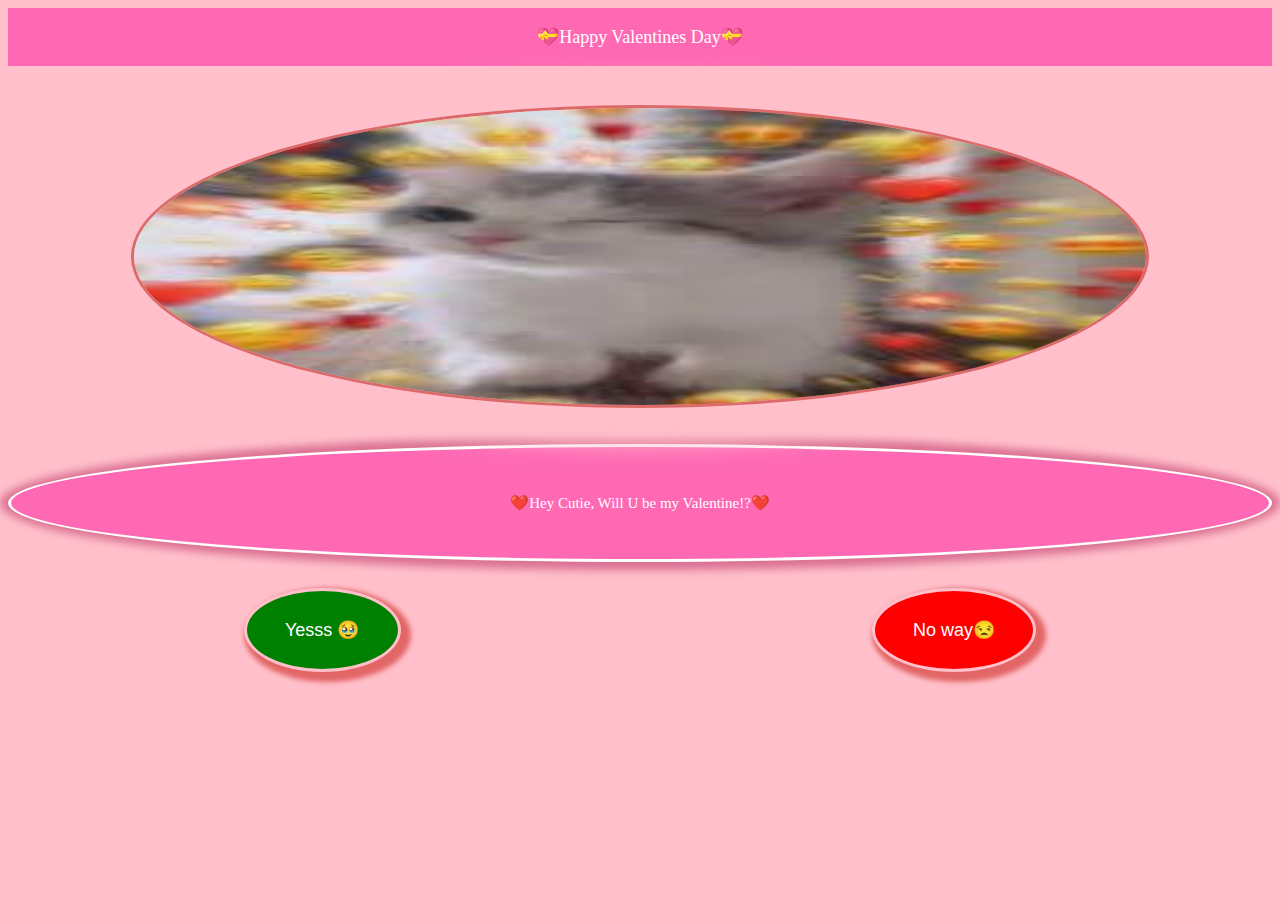
<file: index.html>
<!DOCTYPE html>
<html lang="en">

<head>
    <meta charset="UTF-8">
    <meta name="viewport" content="width=device-width, initial-scale=1.0">
    <link rel="stylesheet" href="style.css">
    <title>Document</title>
    <div class="heading-container">
        <p>💝Happy Valentines Day💝</p><br>

    </div>
</head>

<body>
    <div class="firstpg">

        <div class="imgs-container">
            <img src="imgs/3rdimg.jfif" alt="firstimg">
        </div>
        <div class="container">
            <p>❤️Hey Cutie, Will U be my Valentine!?❤️</p>
        </div>
        <div class="btns">
            <button for="yes" class="yes" id="yesButton">
                <p class="yss">Yesss 🥹</p>
            </button>
            <button for="No" class="no" id="noButton">
                <p class="noo">No way😒</p>
            </button>
        </div>
    </div>
    <script>const yesButton = document.getElementById('yesButton');
        const noButton = document.getElementById('noButton');

        yesButton.addEventListener('click', function () {
            window.location.href = 'faq.html';
        });

        noButton.addEventListener('click', function () {
            window.location.href = 'home.html';
        });</script>
</body>

</html>
</file>
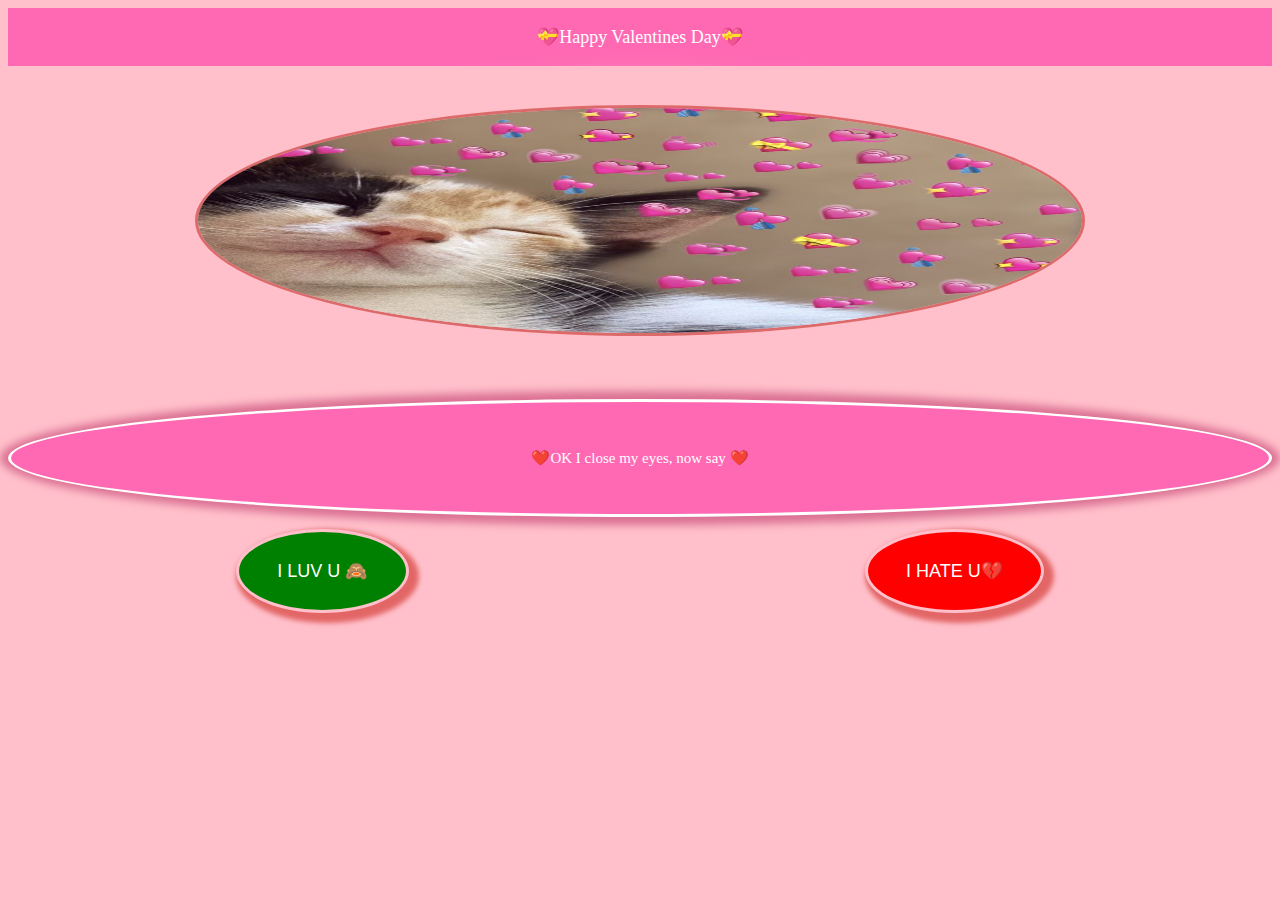
<file: about.html>
<!DOCTYPE html>
<html lang="en">

<head>
    <meta charset="UTF-8">
    <meta name="viewport" content="width=device-width, initial-scale=1.0">
    <link rel="stylesheet" href="style.css">
    <title>Document</title>
    <link rel="stylesheet" href="style_2.css">
    <div class="heading-container">
        <p>💝Happy Valentines Day💝</p>

    </div>
</head>

<body>
    <div class="firstpg">
        <div class="imgs-container">
            <img src="imgs/1stimg.jpg" alt="firstimg">
        </div>
        <div class="container">
            <p>❤️OK I close my eyes, now say ❤️</p>
        </div>
        <div class="btns">
            <button for="yes" class="yes" id="yesButton">
                <p class="yss">I LUV U 🙈</p>
            </button>
            <button for="No" class="no" id="noButton">
                <p class="noo">I HATE U💔</p>
            </button>
        </div>
    </div>
    <script>const yesButton = document.getElementById('yesButton');
        const noButton = document.getElementById('noButton');

        yesButton.addEventListener('click', function () {
            window.location.href = 'faq.html';
        });

        noButton.addEventListener('click', function () {
            window.location.href = 'contact.html';
        });</script>
</body>

</html>
</file>
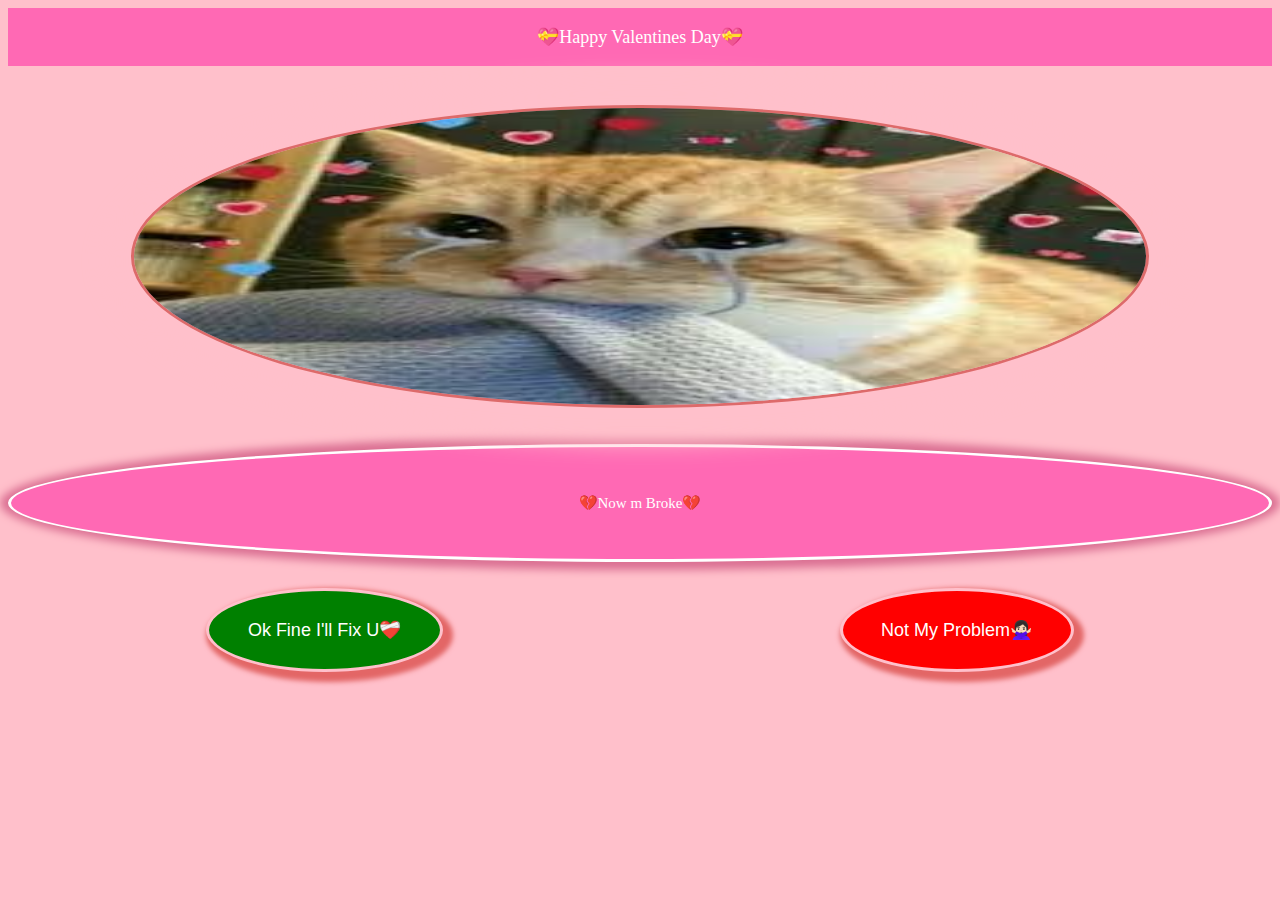
<file: blog.html>
<!DOCTYPE html>
<html lang="en">

<head>
    <meta charset="UTF-8">
    <meta name="viewport" content="width=device-width, initial-scale=1.0">
    <link rel="stylesheet" href="style.css">
    <title>Document</title>
    <div class="heading-container">
        <p>💝Happy Valentines Day💝</p>

    </div>
</head>

<body>
    <div class="firstpg">
        <div class="imgs-container">
            <img src="imgs/5thimg.jfif" alt="firstimg">
        </div>
        <div class="container">
            <p>💔Now m Broke💔</p>
        </div>
        <div class="btns">
            <button for="yes" class="yes" id="yesButton">
                <p class="yss">Ok Fine I'll Fix U❤️‍🩹</p>
            </button>
            <button for="No" class="no" id="noButton">
                <p class="noo">Not My Problem🙅🏻‍♀️</p>
            </button>
        </div>
    </div>
    <script>const yesButton = document.getElementById('yesButton');
        const noButton = document.getElementById('noButton');

        yesButton.addEventListener('click', function () {
            window.location.href = 'faq.html';
        });

        noButton.addEventListener('click', function () {
            window.location.href = 'gallery.html';
        });</script>
</body>

</html>
</file>
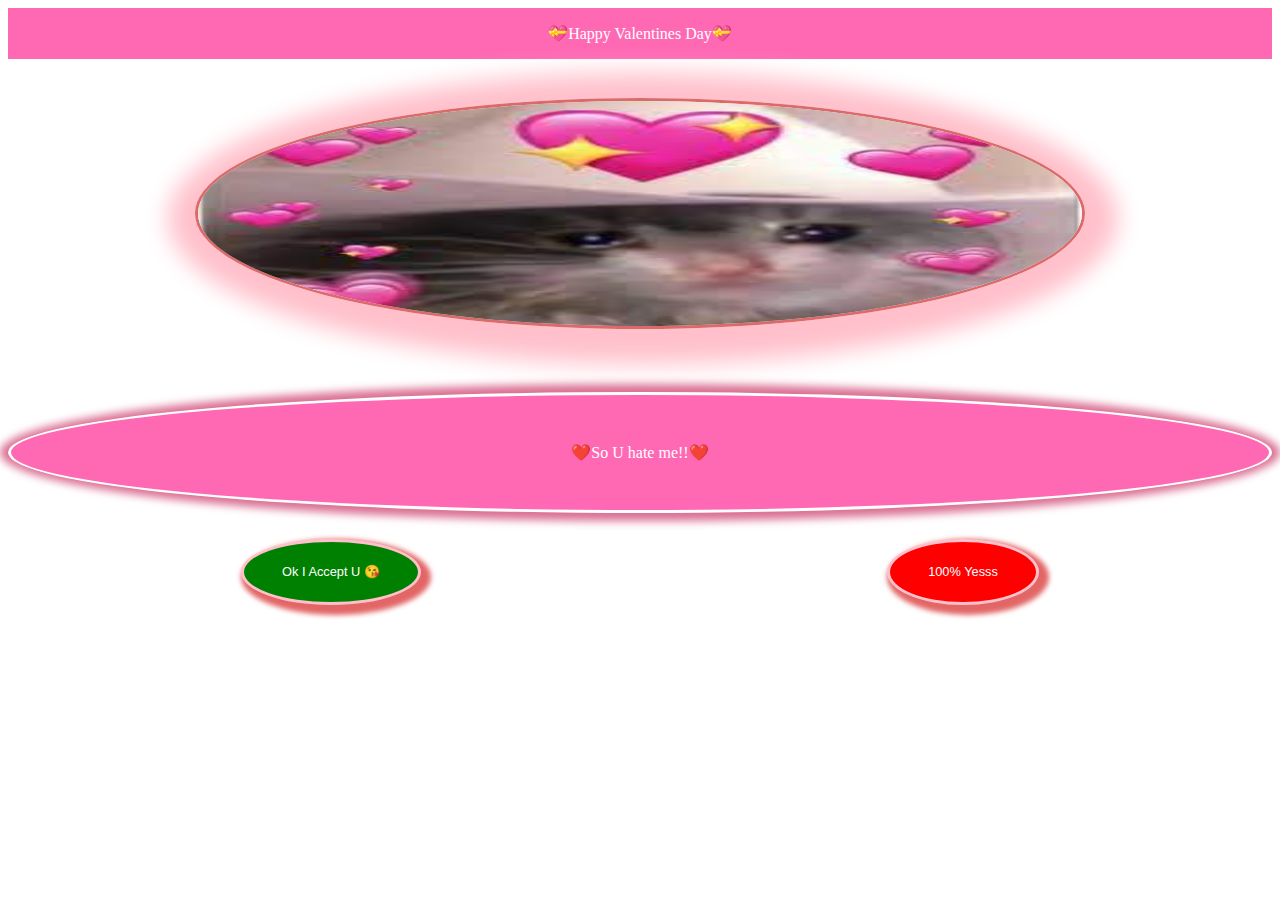
<file: contact.html>
<!DOCTYPE html>
<html lang="en">

<head>
    <meta charset="UTF-8">
    <meta name="viewport" content="width=device-width, initial-scale=1.0">

    <title>Document</title>
    <div class="heading-container">
        <p>💝Happy Valentines Day💝</p>

    </div>
</head>

<body>
    <div class="firstpg">
        <div class="imgs-container">
            <img src="imgs/4thimg.jfif" alt="firstimg">
        </div>
        <div class="container">
            <p>❤️So U hate me!!❤️</p>
        </div>
        <div class="btns">
            <button for="yes" class="yes" id="yesButton">
                <p class="yss">Ok I Accept U 😘</p>
            </button>
            <button for="No" class="no" id="noButton">
                <p class="noo">100% Yesss</p>
            </button>
        </div>
    </div>
    <style>
        .heading-container {
            background-color: hotpink;
            display: flex;
            justify-content: center;
            color: aliceblue;
        }

        .heading-container p {
            font-size: 700;
            font-family: inherit;
        }

        button {
            font-size: 0.8em;
            color: rgb(248, 247, 247);
            border: 3px solid pink;
            border-radius: 100%;

            size: 5px;
            padding: 10px 3em;
            box-shadow: 5px 5px 5px 5px rgb(227, 102, 102);
            margin-top: 2em;
        }

        .btns {
            display: flex;
            justify-content: space-around;
            align-items: center;
        }

        .yes {
            background-color: green;
        }

        .no {
            background-color: red;
        }


        .imgs-container {
            display: flex;
            justify-content: center;
            border-radius: 50%;
            width: 100%;
            height: 30vh;
            margin-top: 15px;
        }

        img {
            border-radius: 50%;
            width: 70%;
            height: 25vh;
            margin-top: 1.5em;
            box-shadow: 3px 5px 23px 30px pink;
            border: 3px solid rgb(221, 106, 106);
        }


        button:hover {
            cursor: pointer;
            transition: 0.1s;
            transform: translateY(3px);
        }

        .container {
            margin-top: 3em;
            background-color: hotpink;
            padding: 2em;
            display: flex;
            justify-content: center;
            align-items: center;
            border-radius: 100%;
            border: 3px solid white;
            box-shadow: 0px 0px 8px 8px palevioletred;
        }

        p {
            color: white;
        }

        .heading-container p {
            animation: swing 3s infinite;
        }

        @keyframes swing {
            0% {
                transform: rotate(0deg);
            }

            25% {
                transform: rotate(15deg);
            }

            50% {
                transform: rotate(-15deg);
            }

            100% {
                transform: rotate(0deg);
            }
        }


        @media(min-width:360px) and (max-width:479px) {
            .container p {
                font-family: inherit;
                font-size: 15px;
                font-style: inherit;
            }

            body {
                background-color: pink;
            }

            p {
                font-size: 18px;
            }

            img {
                border-radius: 50%;
                width: 80%;
                height: 33vh;
                margin-top: 1.5em;
                box-shadow: 3px 5px 23px 30px pink;
                border: 3px solid rgb(221, 106, 106);
            }

            .imgs-container {
                display: flex;
                justify-content: center;
                border-radius: 50%;
                width: 100%;
                height: 35vh;
                margin-top: 15px;
            }

        }

        @media(min-width:480px) and (max-width:719px) {
            img {
                border-radius: 50%;
                width: 70%;
                height: 35vh;
                margin-top: 1.5em;
                box-shadow: 3px 5px 23px 30px pink;
                border: 3px solid rgb(221, 106, 106);
            }

            .imgs-container {
                display: flex;
                justify-content: center;
                border-radius: 50%;
                width: 100%;
                height: 40vh;
                margin-top: 15px;
            }

            .container p {
                font-size: 25px;
            }

        }

        @media(min-width:720px) and (max-width:1080px) {
            .imgs-container {
                display: flex;
                justify-content: center;
                border-radius: 50%;
                width: 100%;
                height: 45vh;
                margin-top: 15px;
            }

            img {
                border-radius: 50%;
                width: 70%;
                height: 40vh;
                margin-top: 1.5em;
                box-shadow: 3px 5px 23px 30px pink;
                border: 3px solid rgb(221, 106, 106);
            }

            .container {

                height: 10vh;
            }

            .container p,
            p {
                font-size: 30px;
            }

        }
    </style>
    <script>const yesButton = document.getElementById('yesButton');
        const noButton = document.getElementById('noButton');

        yesButton.addEventListener('click', function () {
            window.location.href = 'faq.html';
        });

        noButton.addEventListener('click', function () {
            window.location.href = 'blog.html';
        });</script>
</body>

</html>
</file>
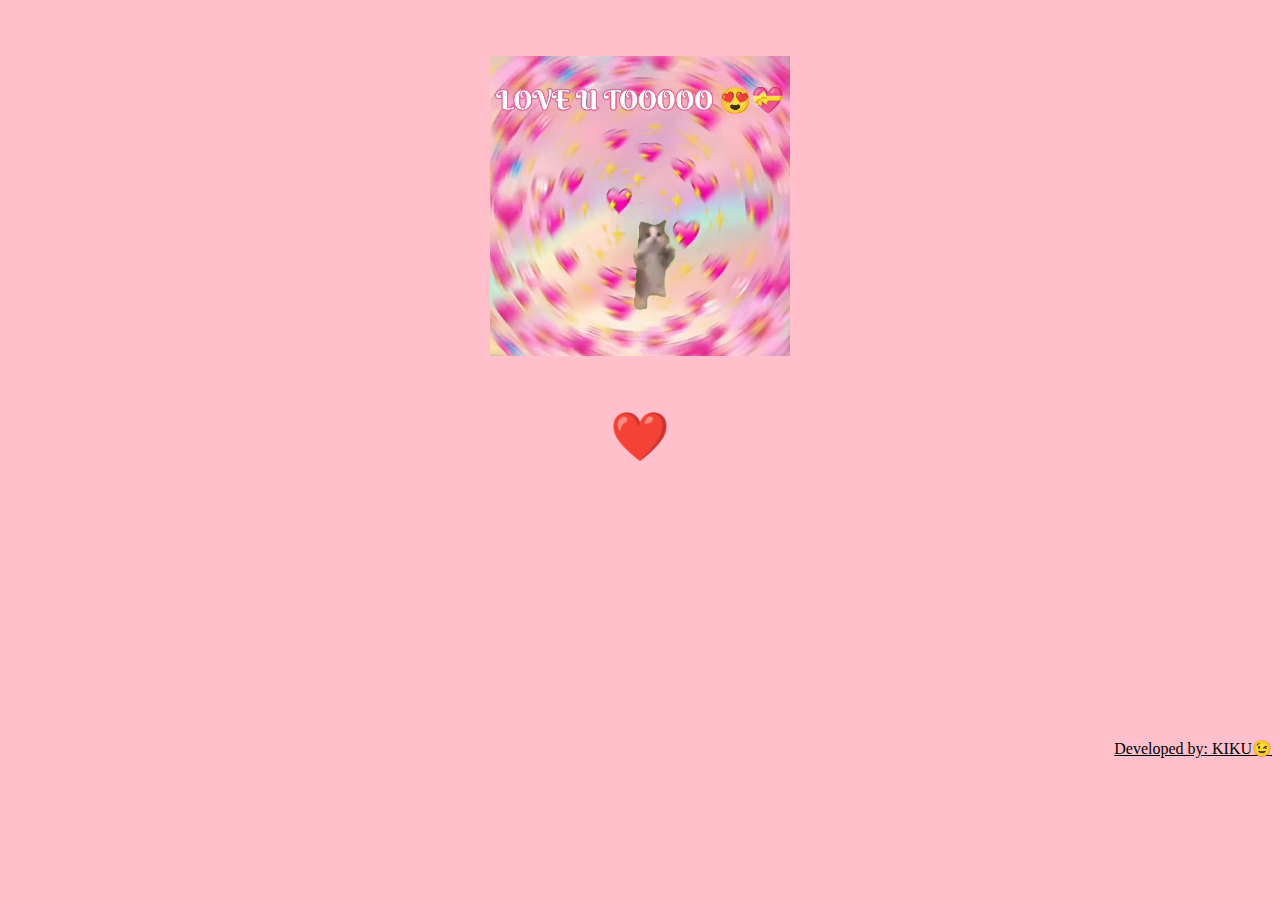
<file: faq.html>
<!DOCTYPE html>
<html lang="en">

<head>
    <meta charset="UTF-8">
    <meta name="viewport" content="width=device-width, initial-scale=1.0">
    <title>Document</title>
    <link rel="stylesheet" href="style_8.css">

</head>

<body>
    <div class="container">
        <video autoplay loop height="400" width="300">
            <source src="imgs/WhatsApp Video 2024-02-10 at 12.37.11 PM.mp4" type="video/mp4">

        </video>
        <p>❤️</p><br>
    </div>

</body>
<footer>Developed by: KIKU😉</footer>

</html>
</file>
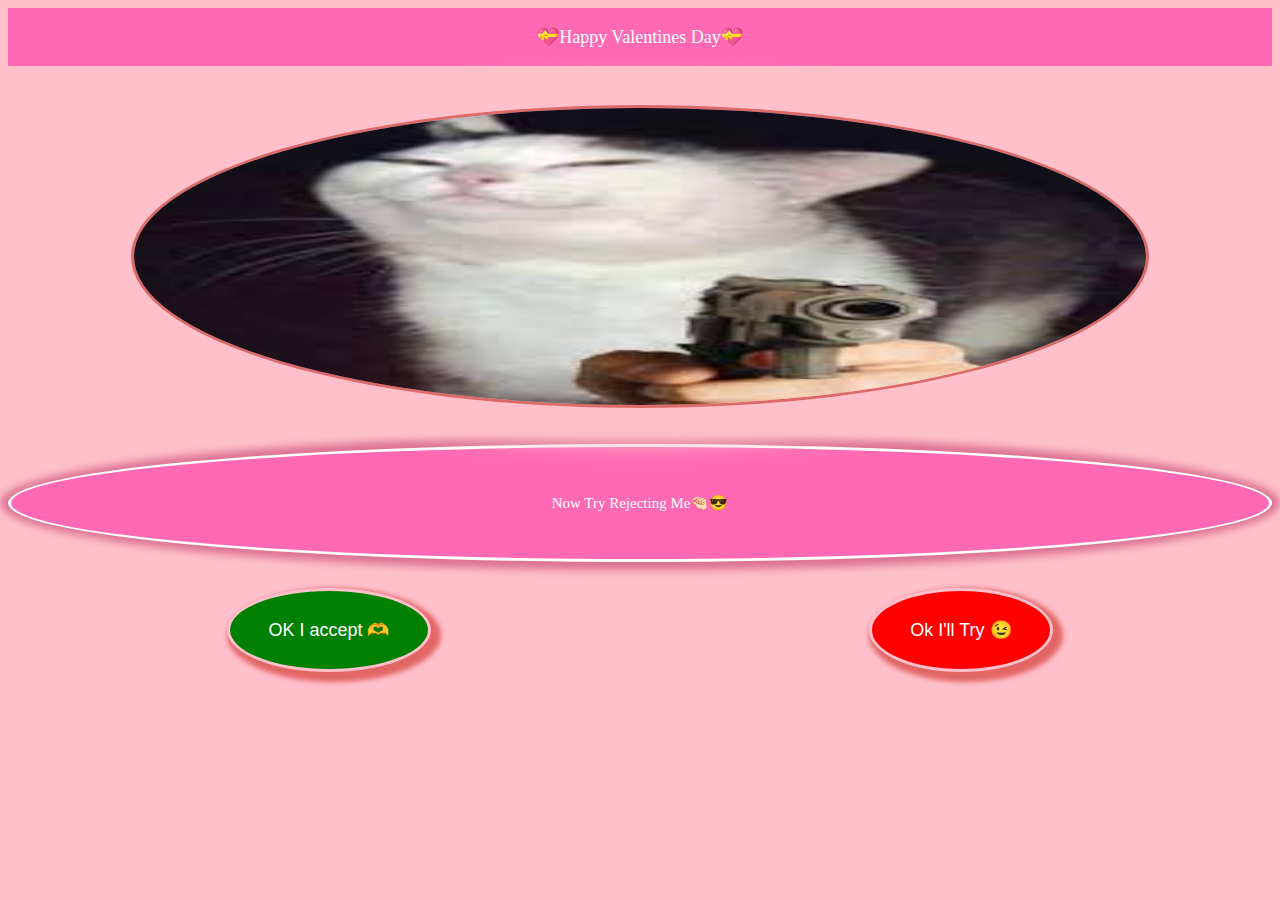
<file: gallery.html>
<!DOCTYPE html>
<html lang="en">

<head>
    <meta charset="UTF-8">
    <meta name="viewport" content="width=device-width, initial-scale=1.0">
    <link rel="stylesheet" href="style.css">
    <title>Document</title>
    <div class="heading-container">
        <p>💝Happy Valentines Day💝</p>

    </div>
</head>

<body>
    <div class="firstpg">
        <div class="imgs-container">
            <img src="imgs/6thimg.jfif" alt="firstimg">
        </div>
        <div class="container">
            <p>Now Try Rejecting Me🤏🏻😎</p>
        </div>
        <div class="btns">
            <button for="yes" class="yes" id="yesButton">
                <p class="yss">OK I accept 🫶</p>
            </button>
            <button for="No" class="no" id="noButton">
                <p class="noo">Ok I'll Try 😉</p>
            </button>
        </div>
    </div>
    <script>const yesButton = document.getElementById('yesButton');
        const noButton = document.getElementById('noButton');

        yesButton.addEventListener('click', function () {
            window.location.href = 'faq.html';
        });

        noButton.addEventListener('click', function () {
            window.location.href = 'team.html';
        });</script>
</body>

</html>
</file>
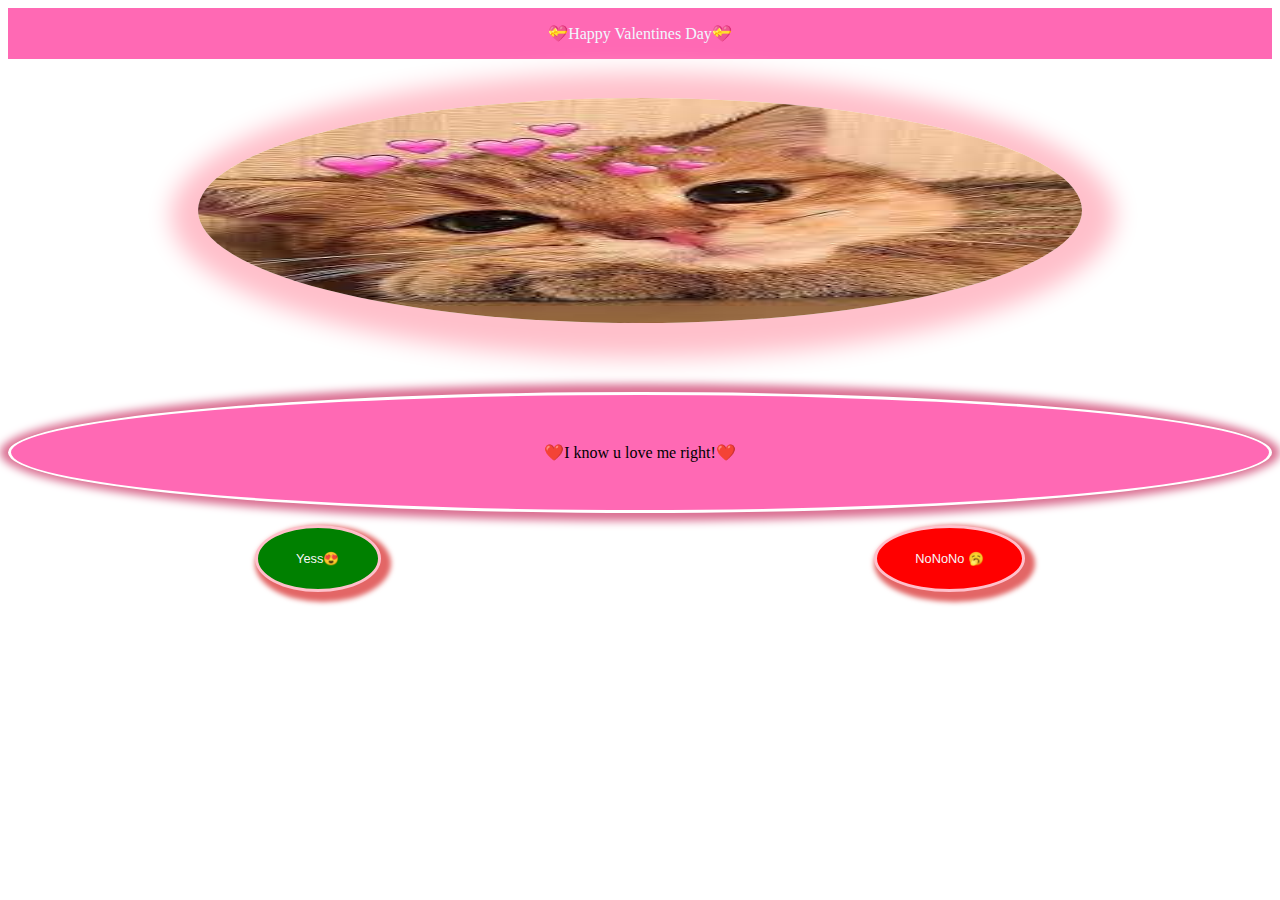
<file: home.html>
<!DOCTYPE html>
<html lang="en">

<head>
    <meta charset="UTF-8">
    <meta name="viewport" content="width=device-width, initial-scale=1.0">
    <link rel="stylesheet" href="style_2.css">
    <title>Document</title>
    <div class="heading-container">
        <p>💝Happy Valentines Day💝</p>

    </div>
</head>

<body>
    <div class="firstpg">

        <div class="imgs-container">
            <img src="imgs/2ndimg.jfif" alt="firstimg">
        </div>
        <div class="container">
            <p>❤️I know u love me right!❤️</p>
        </div>
        <div class="btns">
            <button for="yes" class="yes" id="yesButton">
                <p class="yss">Yess😍</p>
            </button>
            <button for="No" class="no" id="noButton">
                <p class="noo">NoNoNo 🥱</p>
            </button>
        </div>
    </div>
    <script>const yesButton = document.getElementById('yesButton');
        const noButton = document.getElementById('noButton');

        yesButton.addEventListener('click', function () {
            window.location.href = 'faq.html';
        });

        noButton.addEventListener('click', function () {
            window.location.href = 'about.html';
        });</script>
</body>

</html>
</file>
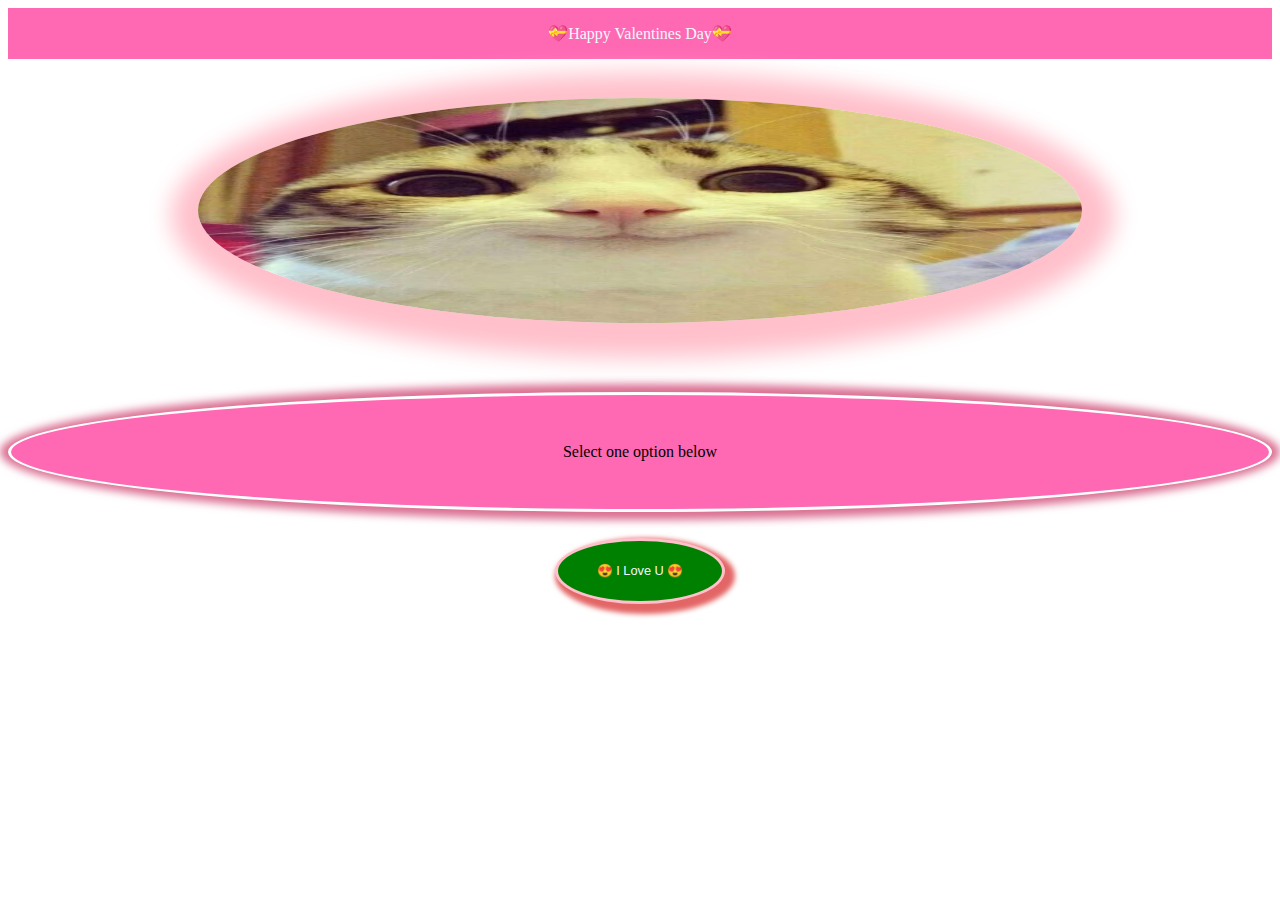
<file: team.html>
<!DOCTYPE html>
<html lang="en">

<head>
    <meta charset="UTF-8">
    <meta name="viewport" content="width=device-width, initial-scale=1.0">
    <link rel="stylesheet" href="style_2.css">
    <title>Document</title>
    <div class="heading-container">
        <p>💝Happy Valentines Day💝</p>

    </div>
</head>

<body>
    <style>
        .yes {
            margin-top: 2em;
        }
    </style>
    <div class="firstpg">

        <div class="imgs-container">
            <img src="imgs/lastimg.jpg" alt="firstimg">
        </div>
        <div class="container">
            <p>Select one option below</p>
        </div>
        <div class="btns">
            <button for="yes" class="yes" id="yesButton">
                <p class="yss">😍 I Love U 😍</p>
            </button>

        </div>
    </div>
    <script>const yesButton = document.getElementById('yesButton');
        const noButton = document.getElementById('noButton');


        yesButton.addEventListener('click', function () {
            window.location.href = 'faq.html';
        });</script>
</body>

</html>
</file>
<file: style.css>
.heading-container{
    background-color: hotpink;
    display: flex;
    justify-content: center;
    color: aliceblue;
}
.heading-container p{
    font-size: 700;
    font-family: inherit;
}
button{
    font-size: 0.8em;
    color: rgb(248, 247, 247);
    border: 3px solid pink;
    border-radius:100%;
    
    size: 5px;
    padding: 10px 3em;
    box-shadow: 5px 5px 5px 5px rgb(227, 102, 102);
    margin-top: 2em;
}

.btns{
    display: flex;
    justify-content: space-around;
    align-items: center; 
}
 .yes{
    background-color: green;
 }
 .no{
    background-color:red;
 }


.imgs-container{
    display: flex;
    justify-content: center;
    border-radius: 50%;
    width: 100%;
    height: 30vh;
    margin-top: 15px;
}
img{
    border-radius: 50%;
    width: 70%;
    height: 25vh;
    margin-top: 1.5em;
    box-shadow: 3px 5px 23px 30px pink;
    border: 3px solid rgb(221, 106, 106);
}


button:hover{
    cursor: pointer;
    transition: 0.1s;
    transform: translateY(3px);
}

.container{
    margin-top: 3em;
    background-color: hotpink;
    padding: 2em;
    display: flex;
    justify-content: center;
    align-items: center;
    border-radius: 100%;
    border: 3px solid white;
    box-shadow: 0px 0px 8px 8px palevioletred;
}
p{
    color: white;
}
.heading-container p{
    animation: swing 3s infinite;
}
@keyframes swing {
    0%{
        transform: rotate(0deg);
    }

    25%{
        transform: rotate(15deg);
    }
    50%{
        transform: rotate(-15deg);
    }
    100%{
        transform: rotate(0deg);
    }
}


@media(min-width:360px){
 .container p{
    font-family: inherit;
    font-size: 15px;
    font-style: inherit;
  }
body{
    background-color: pink;
}
p{
    font-size: 18px;
}

img{
    border-radius: 50%;
    width: 80%;
    height: 33vh;
    margin-top: 1.5em;
    box-shadow: 3px 5px 23px 30px pink;
    border: 3px solid rgb(221, 106, 106);
}

.imgs-container{
    display: flex;
    justify-content: center;
    border-radius: 50%;
    width: 100%;
    height: 35vh;
    margin-top: 15px;
}

}

@media(min-width:480px) and (max-width:719px){
    img{
        border-radius: 50%;
        width: 70%;
        height: 35vh;
        margin-top: 1.5em;
        box-shadow: 3px 5px 23px 30px pink;
        border: 3px solid rgb(221, 106, 106);
    }
    .imgs-container{
        display: flex;
        justify-content: center;
        border-radius: 50%;
        width: 100%;
        height: 40vh;
        margin-top: 15px;
    }
    .container p,p{
        font-size: 20px;
    }

}

@media(min-width:720px) and (max-width:1080px){
    .imgs-container{
        display: flex;
        justify-content: center;
        border-radius: 50%;
        width: 100%;
        height: 45vh;
        margin-top: 15px;
    }
    img{
        border-radius: 50%;
        width: 70%;
        height: 40vh;
        margin-top: 1.5em;
        box-shadow: 3px 5px 23px 30px pink;
        border: 3px solid rgb(221, 106, 106);
    }
    .container{
        
        height: 10vh;
    }
    .container p, p{
        font-size: 30px;
    }

}
</file>
<file: style_2.css>
.imgs-container{
    display: flex;
    justify-content: center;
    border-radius: 50%;
    width: 100%;
    height: 30vh;
    margin-top: 15px;
}
img{
    border-radius: 50%;
    width: 70%;
    height: 25vh;
    margin-top: 1.5em;
    box-shadow: 3px 5px 23px 30px pink;
}
.heading-container p{
    display: flex;
    justify-content: center;
   animation: swing 2s infinite;
}


button:hover{
    cursor: pointer;
    transition: 0.1s;
    transform: translateY(3px);
}
.btns{
    display: flex;
    justify-content: space-around;
    align-items: center; 
}
button{
    font-size: 0.8em;
    color: rgb(248, 247, 247);
    border: 3px solid pink;
    border-radius:100%;
    background-color: palevioletred;
    size: 5px;
    padding: 10px 3em;
    box-shadow: 5px 5px 5px 5px rgb(227, 102, 102);
    margin-top: 12px;
}
@keyframes swing {
    0%{
        transform: rotate(0deg);
    }

    25%{
        transform: rotate(15deg);
    }
    50%{
        transform: rotate(-15deg);
    }
    100%{
        transform: rotate(0deg);
    }
    
}
.yes{
    background-color: green;
 }
 .no{
    background-color:red;
 }

.container{
    margin-top: 3em;
    background-color: hotpink;
    padding: 2em;
    display: flex;
    justify-content: center;
    align-items: center;
    border-radius: 100%;
    border: 3px solid white;
    box-shadow: 0px 0px 8px 8px palevioletred;
}
.heading-container{
    background-color: hotpink;
    display: flex;
    justify-content: center;
    color: aliceblue;
}
.heading-container p{
    font-size: 600;
}


@media(min-width:360px) and (max-width:479px){
    .heading-container{
        background-color: hotpink;
    }
    

    .container p{
       font-family: inherit;
       
       font-style: inherit;
     }
   body{
       background-color: pink;
   }
   
   img{
       border-radius: 50%;
       width: 80%;
       height: 33vh;
       margin-top: 1.5em;
       box-shadow: 3px 5px 23px 30px pink;
       border: 3px solid rgb(221, 106, 106);
   }
   
   .imgs-container{
       display: flex;
       justify-content: center;
       border-radius: 50%;
       width: 100%;
       height: 35vh;
       margin-top: 15px;
   }
   
   }

   @media(min-width:480px) and (max-width:719px){
    .container p{
        color: aliceblue;
        font-size:20px;
    }
    .yes{
        font-size: 20px;
    }
    img{
        border-radius: 50%;
        width: 70%;
        height: 35vh;
        margin-top: 1.5em;
        box-shadow: 3px 5px 23px 30px pink;
        border: 3px solid rgb(221, 106, 106);
    }
    .imgs-container{
        display: flex;
        justify-content: center;
        border-radius: 50%;
        width: 100%;
        height: 40vh;
        margin-top: 15px;
    }
    .container p{
        font-size: 25px;
    }

}

@media(min-width:720px) and (max-width:1080px){
    .imgs-container{
        display: flex;
        justify-content: center;
        border-radius: 50%;
        width: 100%;
        height: 45vh;
        margin-top: 15px;
    }
    img{
        border-radius: 50%;
        width: 70%;
        height: 40vh;
        margin-top: 1.5em;
        box-shadow: 3px 5px 23px 30px pink;
        border: 3px solid rgb(221, 106, 106);
    }
    .container{
        
        height: 10vh;
    }
    .container p, p{
        font-size: 30px;
    }

}
</file>
<file: style_8.css>
body{
    background-color:pink;
}
.container{
    text-align: center;
    padding: 3em;
}

video{
    max-width: 100%;
    height: auto;
}
p{
    font-size: 3em;
    animation: heartbeat 1s infinite;
}


@keyframes heartbeat{
    0%{
        transform: scale(2);
    }
    50%{
        transform: scale(3);
    }
    100%{
        transform: scale(2);
    }
}
footer{
    position: relative;
    
    text-align: end;
    padding-top: 10em;
    color: black;
    text-decoration:underline;
}

 

@media(min-width:360px) and (max-width:479px){
   
        
    video{
        width: 30em;
    }
  
    @keyframes heartbeat{
        0%{
            transform:scale(3);
        }
        50%{
            transform: scale(4);
        }
        100%{
            transform: scale(3);
        }
    }
    
    p{
        font-size: 3em;
        animation: heartbeat 1s infinite;
        
    }
    
}

@media(min-width:480px) and (max-width:719px){
    video{
        width: 40em;
    
    }
    
    p{  
        font-size: 4em;
        animation: heartbeat 1s infinite;
     }
     footer{
        position: relative;}
}

@media(min-width:720px) and (max-width:1080px){
    video{
        width: 30em;
    
    }
    
    p{  
        font-size: 6em;
        animation: heartbeat 1s infinite;
     }
     footer{
        position: relative;
    }
}
</file>
